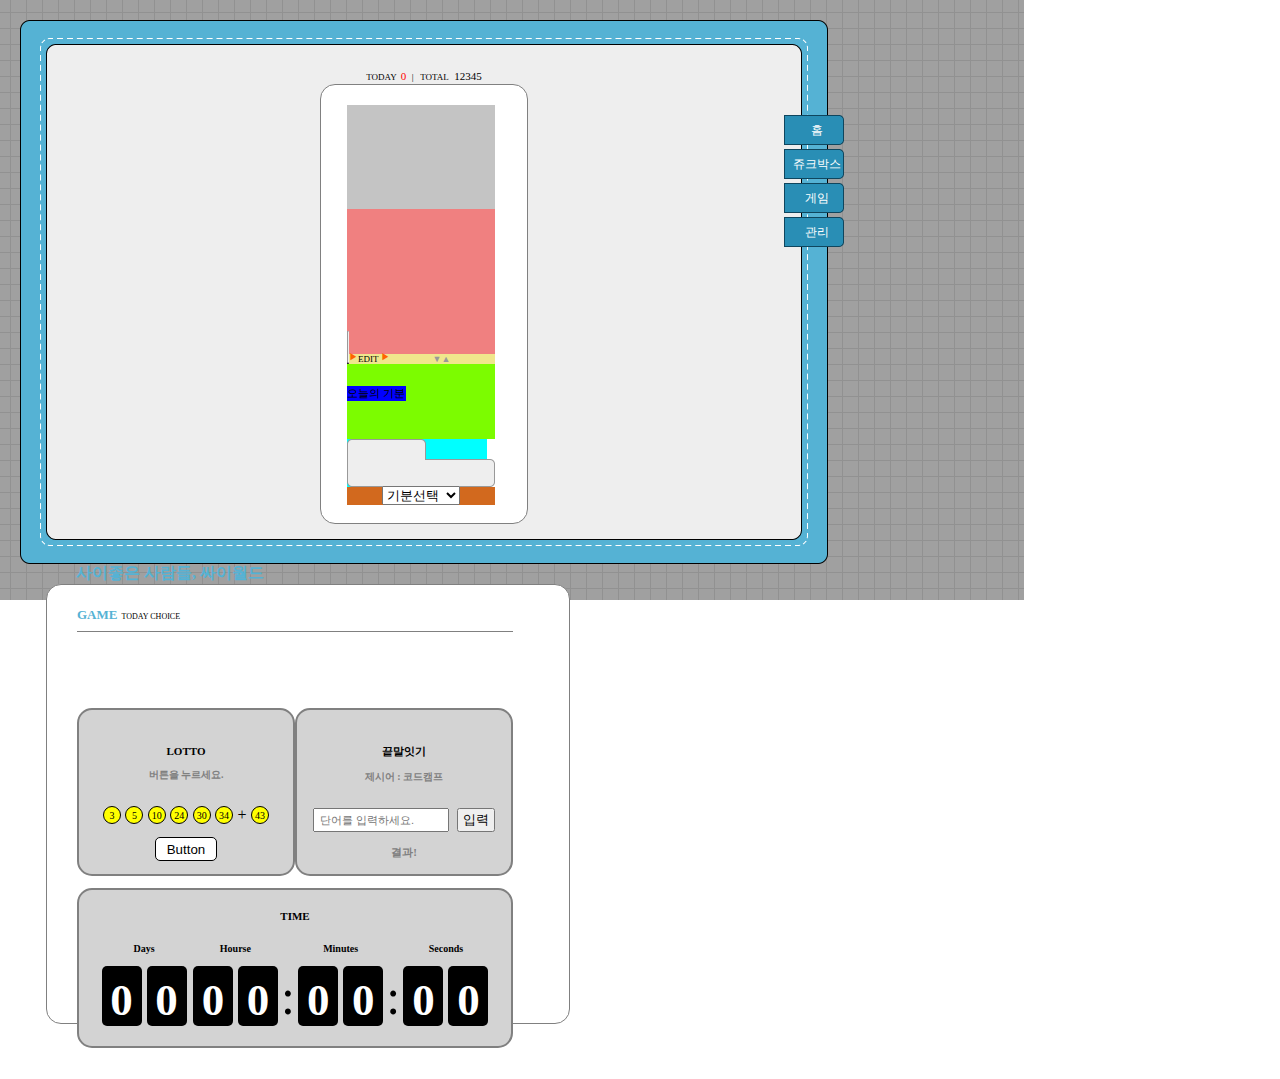
<file: index.html>
<!DOCTYPE html>
<html lang="ko">
<head>
   
    <title>싸이월드</title>
    <link href="./cyworld/styles/index.css" rel="stylesheet">

        
</head>

<body>
    <div class="menu">
        <div class="menu__item1">
            홈
        </div>
        <div class="menu__item2">
            쥬크박스
        </div>
        <div class="menu__item3">
            게임
        </div>
        <div class="menu__item4">
            관리
        </div>
    </div>

    <div class="background">
        <div class ="outer-box">
            <div class="box-line">
                <div class="inner-box">
               
               
                    <div class="inner-box__left">
                        <div class="inner-box__left__header" >
                            <SPan style="color: black ; font-size: 9PX; font-family: Sci Fied Bitmap;"> TODAY &nbsp  </SPan>
                            <SPan style="color: RED ; font-size: 11PX; font-family: Malgun Gothic;"> 0 &nbsp  </SPan>
                            <SPan style="color:black ; font-size: 9PX; font-family: Sci Fied Bitmap;"> | &nbsp TOTAL </SPan>
                            <SPan style="color:black ; font-size: 11PX; font-family: Malgun Gothic;"> &nbsp 12345 </SPan>
                        </div>

                        <div class="inner-box__left__body">   
                            <div class="inner-box__left__body__box">   
                                <div class="photo"></div>
                                <div class="profile"></div>
                                <div class="edit">
                                    <hr class ="line1">
                                    <SPan style="color:#FF6400;">▶</SPan>
                                    <SPan style="color: black;">EDIT</SPan>
                                    <SPan style="color:#FF6400;">  &nbsp▶  </SPan>
                                    <SPan style="color:#999999;">  &nbsp &nbsp &nbsp &nbsp &nbsp &nbsp &nbsp &nbsp  &nbsp&nbsp ▼▲  </SPan>
                                </div>
                                <div class="bottom">
                                        <div class="mood">오늘의 기분
                                        </div>
                                        </div>
                                        <div class = "AAA">   
                                        <img src="cyworld/image/status.png" style="width: 148px; height: 48px" >
                                       
                                        </div>
                                        <span class="moodselcet" >
                                        <select>
                                        <option value="" selected="selected">기분선택</option>
                                        <option value="기쁨">😁기쁨</option>
                                        <option value="슬픔" >😥슬픔</option>
                                        <option value="우울">🙁우울</option>
                                        <option value="피곤함">🥱피곤함</option>
                                        </select>
                                        </span>
                                    
                                </div>
                                  

                                    
                                              

                            </div>
                        </div>
 
                    </div>

                    <div class="inner-box__right">

                        <div class="inner-box__right__header">
                            <SPan style="color: #55B2D4;"> 사이좋은 사람들, 싸이월드 </SPan>
                        </div>

                        <div class="inner-box__right__body">
                            <!-- <iframe src="./setting.html" class="main"></iframe> -->
                            <iframe class = "main" src="./game2.html" width="496px" height="490px" frameborder="0" scrolling="no"></iframe>
                            <!-- <iframe class = "main" src="/jukebox2.html" width="756px" height="490px" frameborder="0" scrolling="no" ></iframe> -->
                            <!-- <iframe class = "main" src="/home.html" width="756px" height="490px" frameborder="0" scrolling="no" ></iframe> -->
                   
                        </div>
                    </div>
                       
                       

                        
                </div>

            

            </div>
        
        </div>
    </div>
</body>
</html>
</file>
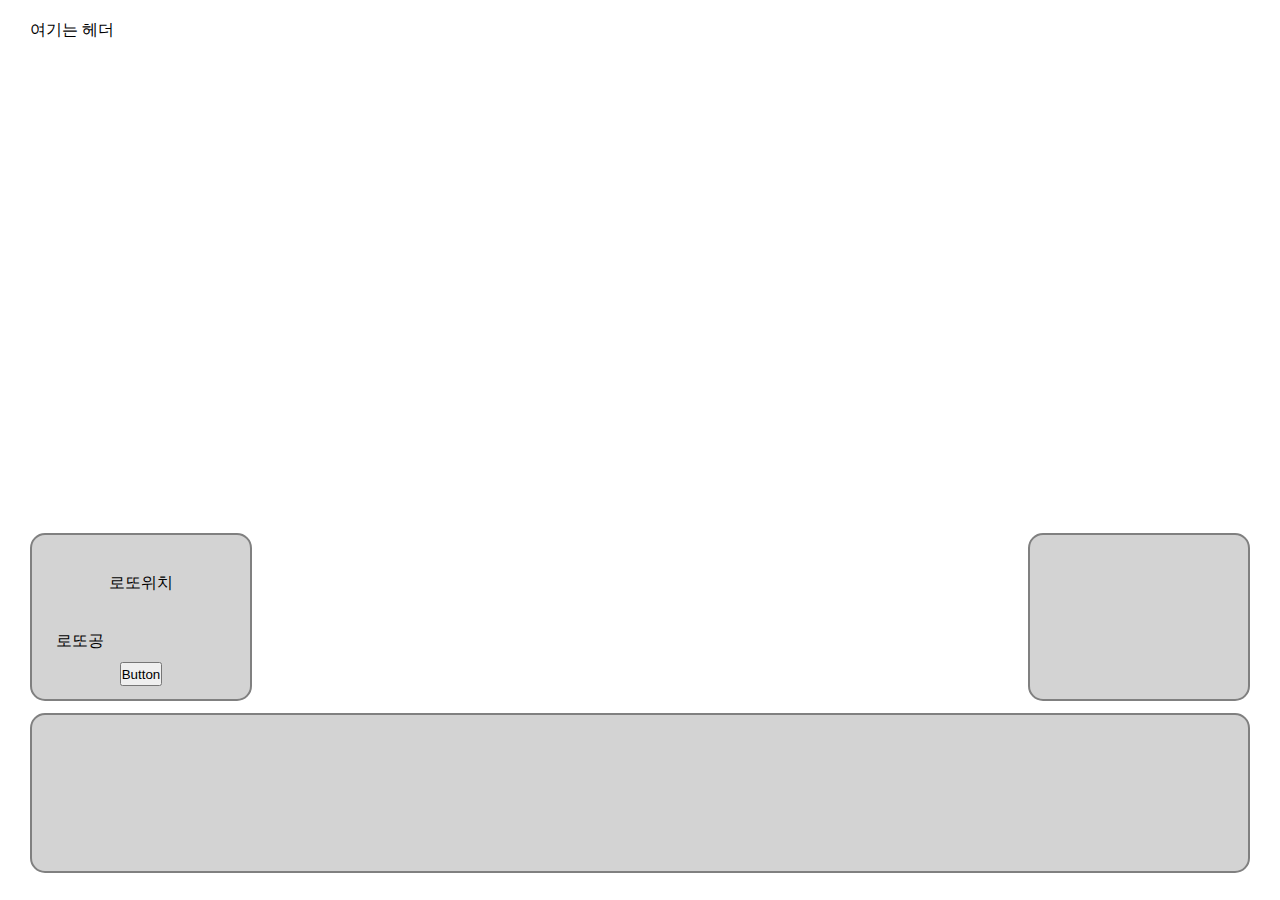
<file: game.html>
<!DOCTYPE html>
<html lang="ko">
<head>
    
    <title>게임</title>
    <link href = "./cyworld/styles/game2.css" rel="stylesheet"/>
</head>
<body>
    <div class = "wrapper">
        <div class = "wrapper__header">
            여기는 헤더
        </div>
        <div class = "wrapper__body">
           <div class = "wrapper__body__top">
               <div class = "wrapper__body__top__left">

                    <div class ="top"> 로또위치</div>
                    <div class =" mid"> 로또공 </div>
                    <div class ="bottom">
                        <button class = "botton">
                            Button
                        </button>

                    </div>

               </div>

               <div class = "wrapper__body__top__right">
                   
            </div>
           </div>
           <div class = "wrapper__body__bottom">

           </div>
        </div>
    </div>
</body>
</html>
</file>
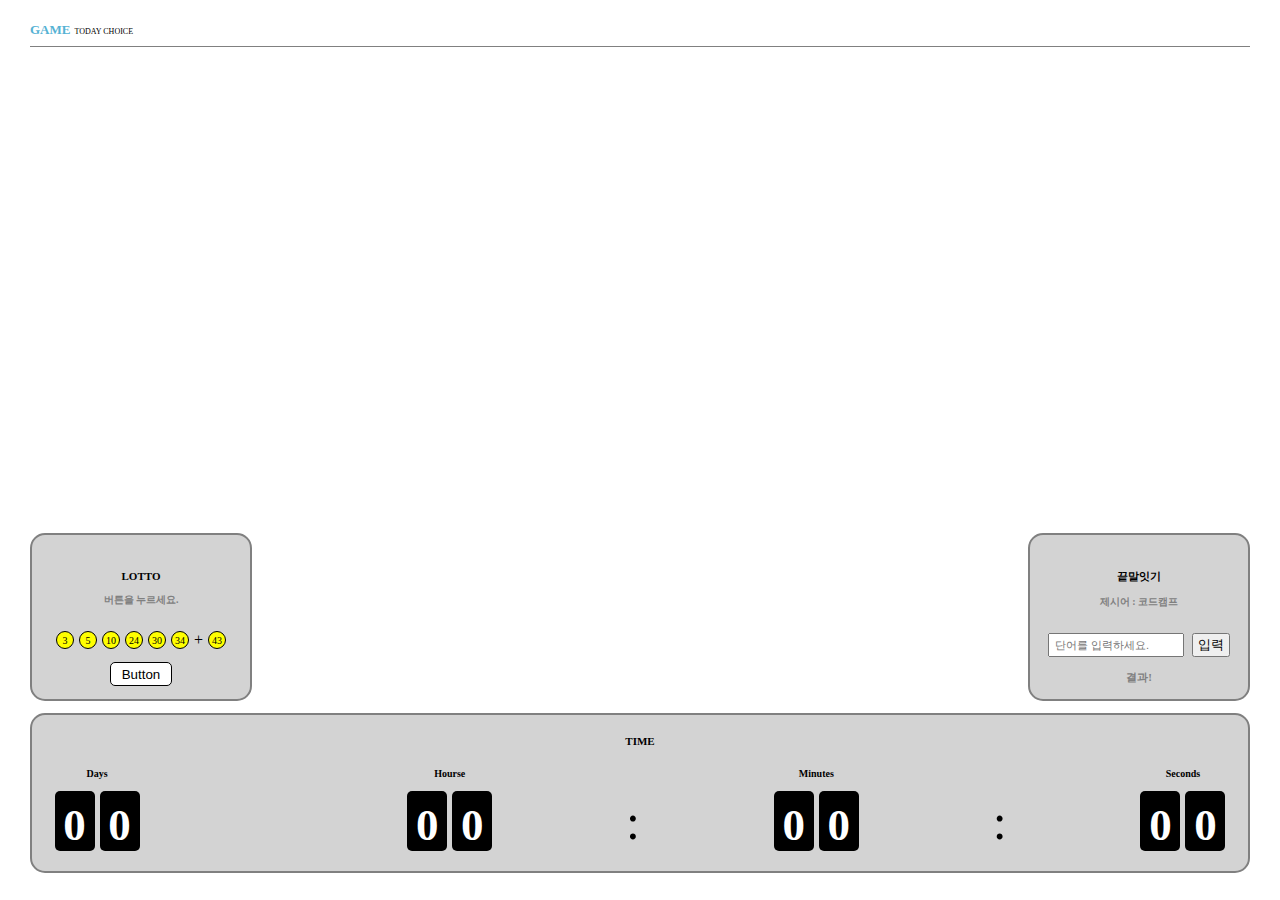
<file: game2.html>
<!DOCTYPE html>
<html lang="ko">
<head>
    <title>게임</title>
    <link href="./cyworld/styles/game2.css" rel="stylesheet"/>
    <link rel="stylesheet" href="https://pro.fontawesome.com/releases/v5.10.0/css/all.css" integrity="sha384-AYmEC3Yw5cVb3ZcuHtOA93w35dYTsvhLPVnYs9eStHfGJvOvKxVfELGroGkvsg+p" crossorigin="anonymous"/>

    <script> function compare(){
        const word = document.getElementById("word").innerText //const word = "코드캠프"
        const lastword =word[word.length-1] // const lastword ="프"


        const myword = document.getElementById("myword").value // const myword ="내가 입력한 단어"
        const firstword = myword[0]  //const firstword = "프"


        if(lastword===firstword){
            document.getElementById("result").innerText = "정답!"
            document.getElementById("word").innerText = myword
        } else {
            document.getElementById("result").innerText = "땡!"
        }
    }

        function change (){
            const number = document.getElementById("number1")
            const changeNumber = Math.floor(Math.random()* 10)

        for(let i=0, i<7, i+1=i){
                number.innerText = changeNumber
        }
           


        }

    
    </script>

</head>
<body>
    <div class="wrapper">
        <div class="wrapper__header">
            <div>
                <span class="sub-title">GAME</span>
                <span class="sub-description">TODAY CHOICE</span>
            </div>
            <div class="divider"></div>
        </div>
        <div class="wrapper__body">
            <div class="wrapper__body__top">
                <div class="wrapper__body__top__left">
                    <div class="top">
                        <i class="fas fa-bell bell"></i>
                        <div class="title">LOTTO</div>
                        <div class="information">버튼을 누르세요.</div>
                    </div>
                    <div class="mid">
                        <div class="ball" id ="number1">3</div>
                        <div class="ball" id ="number2">5</div>
                        <div class="ball" id ="number3">10</div>
                        <div class="ball" id ="number4">24</div>
                        <div class="ball" id ="number5">30</div>
                        <div class="ball" id ="number6">34</div>
                        <div>+</div>
                        <div class="ball" id ="number7">43</div>
                    </div>
                    <div class="bottom">
                        <button onclick ="change()" class="button">Button</button>
                    </div>
                </div>
                <div class="wrapper__body__top__right">
                    <div class="top">
                        <i class="fas fa-cart-arrow-down cart"></i>
                        <div class="title">끝말잇기</div>
                        <div class="information">제시어 : <span id ="word">코드캠프</span></div>
                    </div>
                    <div class="mid">
                        <input id="myword" type="text" placeholder="단어를 입력하세요." />
                        <button onclick="compare()">입력</button>
                    </div>
                    <div class="bottom" id="result">결과!</div>
                </div>
            </div>
            <div class="wrapper__body__bottom">
                <div class="top">
                    TIME
                </div>
                <div class="bottom">
                    <div class="item">
                        <div class="item-title">Days</div>
                        <div class="item-wrapper">
                            <div class="item-each">
                                0
                            </div>
                            <div class="item-each">
                                0
                            </div>
                        </div>
                    </div>
                    <div class="item-space">

                    </div>
                    <div class="item">
                        <div class="item-title">Hourse</div>
                        <div class="item-wrapper">
                            <div class="item-each">
                                0
                            </div>
                            <div class="item-each">
                                0
                            </div>
                        </div>
                    </div>
                    <div class="item-space">
                        :
                    </div>
                    <div class="item">
                        <div class="item-title">Minutes</div>
                        <div class="item-wrapper">
                            <div class="item-each">
                                0
                            </div>
                            <div class="item-each">
                                0
                            </div>
                        </div>
                    </div>
                    <div class="item-space">
                        :
                    </div>
                    <div class="item">
                        <div class="item-title">Seconds</div>
                        <div class="item-wrapper">
                            <div class="item-each">
                                0
                            </div>
                            <div class="item-each">
                                0
                            </div>
                        </div>
                    </div>
                </div>
            </div>
        </div>
    </div>
</body>
</html>
</file>
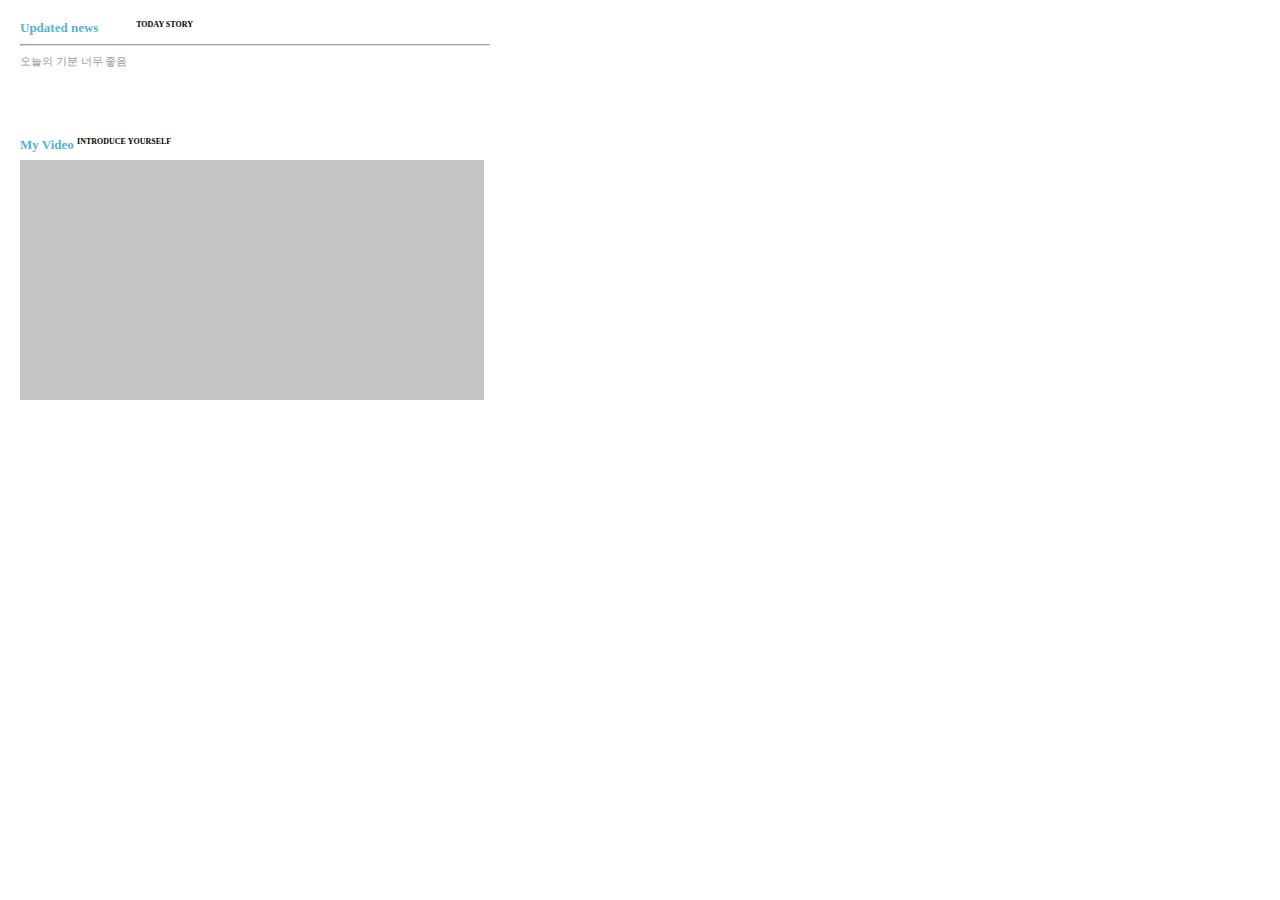
<file: home.html>
<!DOCTYPE html>
<html lang="ko">
<head>
    
    <title>홈</title>
    <link href="./cyworld/styles/home.css" rel="stylesheet">
 
</head>
<body>
<div class="container">
    <div class="topview">
  
     
<div class="topviewTitleWrapper">
        <div class="topview_News">
            <SPan style="color: #55B2D4;"> Updated news </SPan>
        </div>
        <div class="topview_Todaystory">
           TODAY STORY 
        </div>
    </div>
    <hr class="divideLine">

        <div class="topview_mood">
            <SPan style="color: #999999; "> 오늘의 기분 너무 좋음 </SPan>
        </div>
    </div>
        <div class="middleview">
            <div class="middleview_introduction" >
                <SPan style="color: #55B2D4 ; font-size: 13PX; font-family:Malgun Gothic;"> My Video&nbsp  </SPan>
                <SPan style="color: black ; font-size: 8PX; font-family:Sci Fied Bitmap;"> INTRODUCE YOURSELF </SPan>  
            </div>
        </div>
            <div class="lastview">
            </div>
            <div class="lastview">
            
            
            <div class="inner-box__right__body__box">           
            </div>    
        </div>
    </div>
    
</body>
</html>
</file>
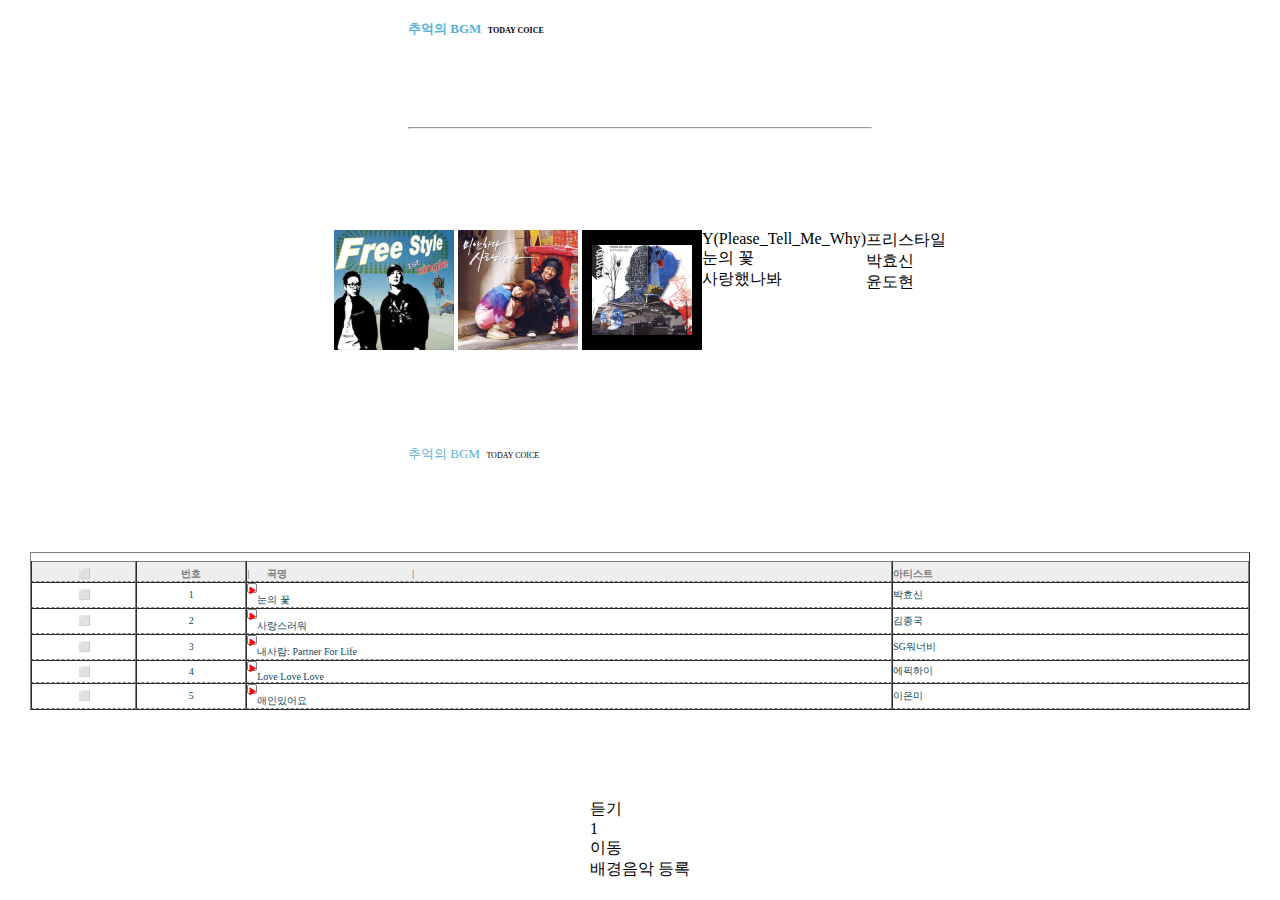
<file: jukebox.html>
<!DOCTYPE html>
<html lang="ko">
<head>
   
    <title>쥬크박스</title>
    <link href="./cyworld/styles/jukebox2.css" rel="stylesheet">

</head>
<body>
    <div class="wrapper">
        <div class="wrapper__header">
            
                <div class="sub-title">  
                <SPan style="color: #55B2D4 ; font-size: 13PX; font-family:Malgun Gothic;"> 추억의 BGM&nbsp   </SPan>
                <SPan style="color: black ; font-size: 8PX; font-family:Sci Fied Bitmap;"> TODAY COICE </SPan>
                </div>
            
        </div>
        <hr class="wrapper__header .divider">

        

        <div class="album-wrapper">
            <div class="album-wrapper__item">
                <img class="album-image1" src="./cyworld/image/jukebox/1.png" >
                <img class="album-image2" src="./cyworld/image/jukebox/2.png" >
                <img class="album-image3" src="./cyworld/image/jukebox/3.png" >
            </div>    
            
            <div class="album-wrapper__song">
                <div class="aaa"> Y(Please_Tell_Me_Why)</div>
                <div class= "bbb" >눈의 꽃</div>
                <div class="ccc"> 사랑했나봐</div>
            </div>
            <div class="album-wrapper__singer">
                <div class="ddd"> 프리스타일</div>
                <div class= "eee" >박효신</div>
                <div class="fff"> 윤도현</div>
            </div>
        </div>


        <div class="wrapper__body">
            <div class=".wrapper__body .sub-title"> 
                <SPan style="color: #55B2D4 ; font-size: 13PX; font-family:Malgun Gothic;"> 추억의 BGM&nbsp   </SPan>
                <SPan style="color: black ; font-size: 8PX; font-family:Sci Fied Bitmap;"> TODAY COICE </SPan>
            </div>
        </div>

        <table class="album-table", table border="1">
            <colgroup>
                <col width="40px">
                <col width="42px">
                <col width="246px">
                <col width="136px">
              </colgroup>

                <tr>
                    <th align=middle>⬜</th>
                    <th>번호</th>
                    <th align=left>|&nbsp&nbsp&nbsp&nbsp&nbsp&nbsp&nbsp곡명&nbsp&nbsp&nbsp&nbsp&nbsp&nbsp&nbsp&nbsp&nbsp&nbsp&nbsp&nbsp&nbsp&nbsp&nbsp&nbsp&nbsp&nbsp&nbsp&nbsp&nbsp&nbsp&nbsp&nbsp&nbsp&nbsp&nbsp&nbsp&nbsp&nbsp&nbsp&nbsp&nbsp&nbsp&nbsp&nbsp&nbsp&nbsp&nbsp&nbsp&nbsp&nbsp&nbsp&nbsp&nbsp&nbsp&nbsp&nbsp&nbsp&nbsp|</th>
                    <th align=left>아티스트</th>
                <tr >
                    <td align=middle>⬜</td>
                    <td align=middle>1</td>
                    <td><div class="arrow" > ▶ </div>&nbsp&nbsp&nbsp&nbsp눈의 꽃</td>
                    <td>박효신</td>
                </tr>

                <tr>
                    <td align=middle>⬜</td>
                    <td align=middle>2</td>
                    <td><div class="arrow"> ▶ </div>&nbsp&nbsp&nbsp&nbsp사랑스러워</td>
                    <td>김종국</td>
                </tr>

                <tr>
                    <td align=middle>⬜</td>
                    <td align=middle>3</td>
                    <td><div class="arrow"> ▶ </div>&nbsp&nbsp&nbsp&nbsp내사람: Partner For Life</td>
                    <td>SG워너비</td>
                </tr>

                <tr>
                    <td align=middle>⬜</td>
                    <td align=middle>4</td>
                    <td><div class="arrow"> ▶ </div>&nbsp&nbsp&nbsp&nbspLove Love Love</td>
                    <td>에픽하이</td>
                </tr>

                <tr>
                    <td align=middle>⬜</td>
                    <td align=middle>5</td>
                    <td><div class="arrow"> ▶ </div>&nbsp&nbsp&nbsp&nbsp애인있어요</td>
                    <td>이은미</td>
                </tr>
                   
           
        </table>

        <div class="wrapper__bottom">
            <div class ="button1">듣기</div>
            <span class ="page">1</span>
            <div class ="button2">이동</div>
            <div class ="button3">배경음악 등록</div>
        </div>


    </div>
    
</body>
</html>
</file>
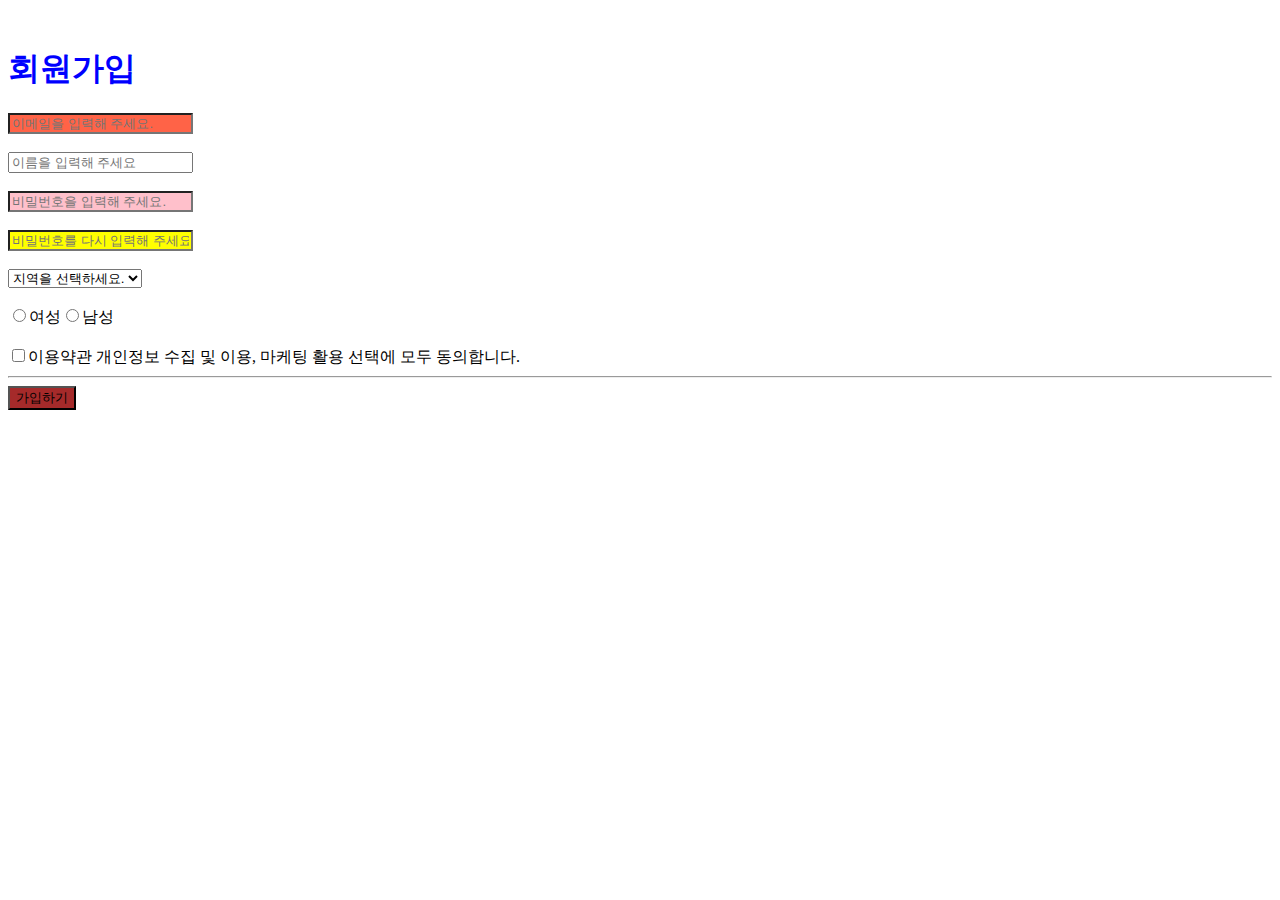
<file: class/01-html/02-signup.html>
<!DOCTYPE html>
<br lang="ko">
<head>
    
    <title>회원가입 연습</title>
    <style>
        

        button {
            background-color: brown;
        }
        .bbb{
            background-color: yellow;
        }
        #ccc{
            background-color: tomato;
        }
        #ggg{
            background-color: pink;
        }
    </style>
</head>
<body>
    <!-- 여기는 회원가입 코드입니다. -->
    <h1 style='color:blue'>회원가입</h1>
    <input id="ccc" type="text" placeholder="이메일을 입력해 주세요."/><br /><br />
    <input type="text" placeholder="이름을 입력해 주세요"/><br /><br />
    <input class="bbb" id="ggg" type="password" placeholder="비밀번호을 입력해 주세요."/><br /><br />
    <input class ="bbb" type="password" placeholder="비밀번호를 다시 입력해 주세요."/><br /><br />
    <select>
        <option disabled selected>지역을 선택하세요.</option>
        <option>서울</option>
        <option>경기도</option>
        <option>인천</option>
        <option>부산</option>
    </select><br /><br />
    <input type="radio" name="aaa"/>여성<input type="radio" name="aaa"/>남성<br /><br />
    <input type="checkbox" />이용약관 개인정보 수집 및 이용, 마케팅 활용 선택에 모두 동의합니다.
    <hr />
    <button>가입하기</button>

    <!-- <input type="button" value="가입하기" /> -->
</body>
</html>
</file>
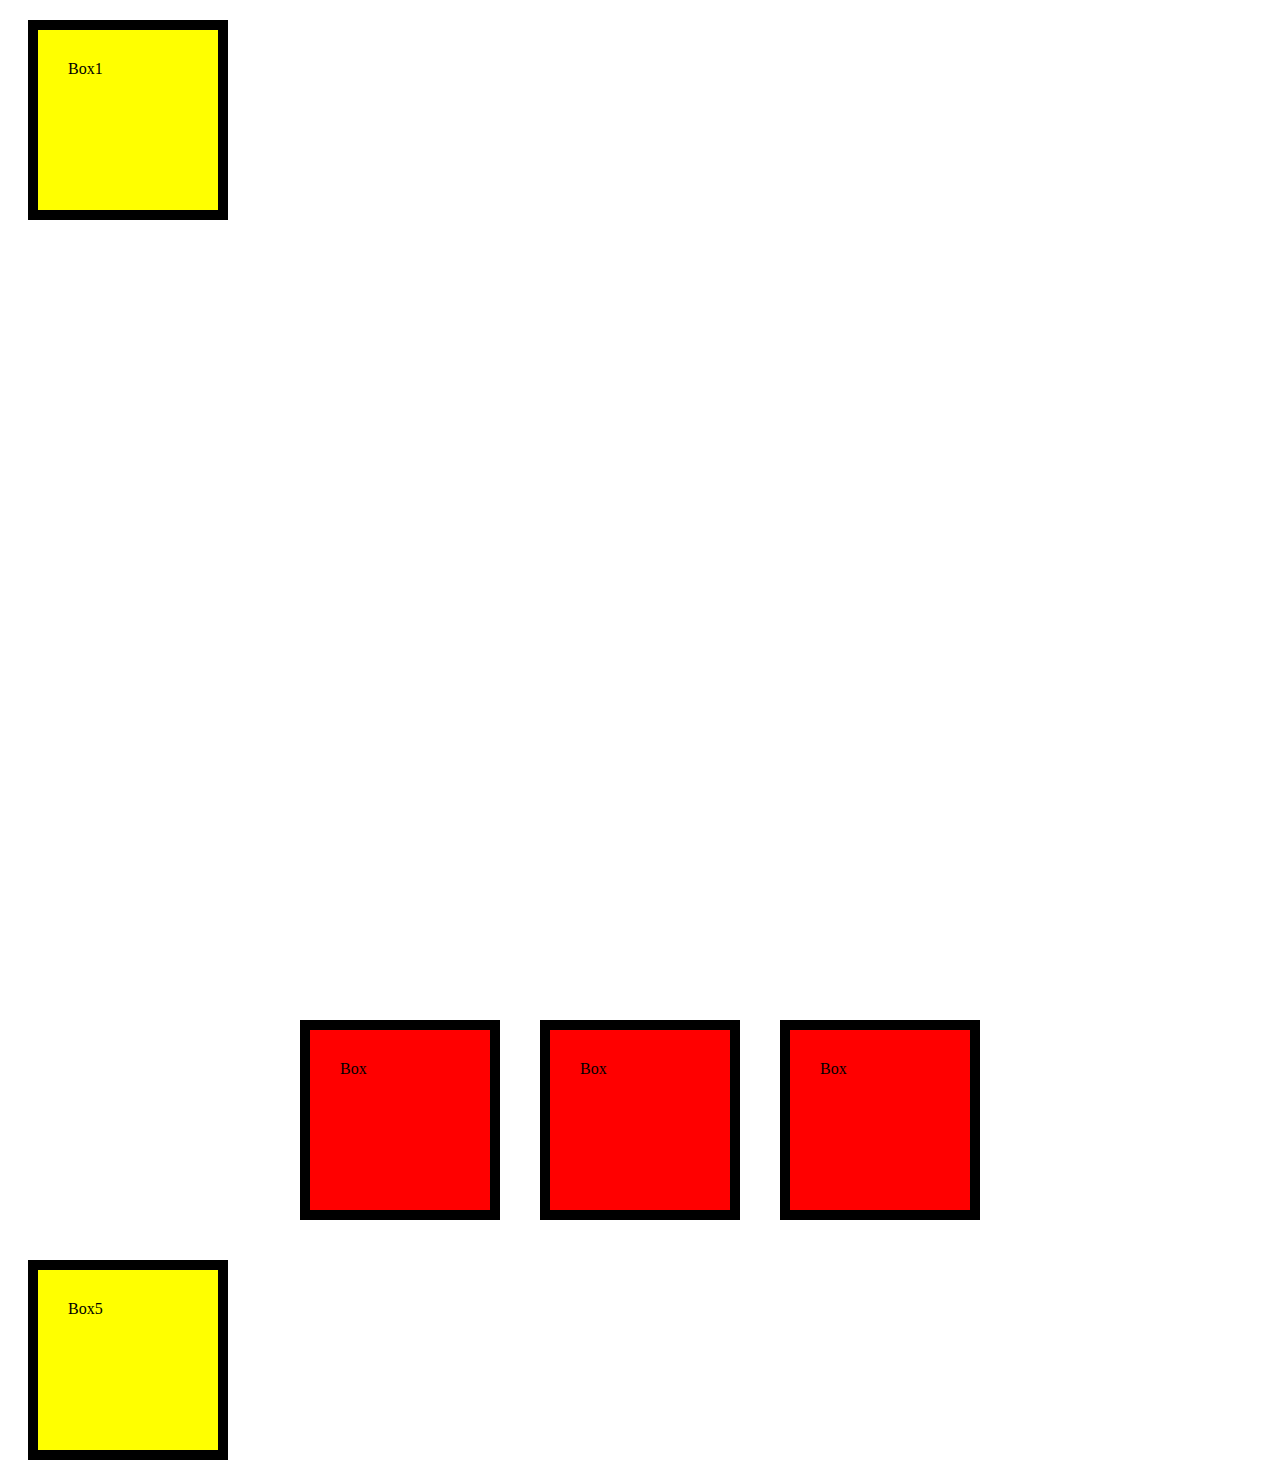
<file: class/02-css/01-box.html>
<!DOCTYPE html>
<html lang="ko">
<head>
   
    <title>박스모델</title>
    <!-- <style>
    </style> -->
    <link href="01-box.css" rel="stylesheet"/>
    
</head>
<body>
    <div class="aaa">Box1</div>
    <div class="wrapper">
        <div class="item">Box</div>
        <div class="item">Box</div>
        <div class="item">Box</div>
    </div>
    <div class="aaa">Box5</div>
    
</body>
</html>
</file>
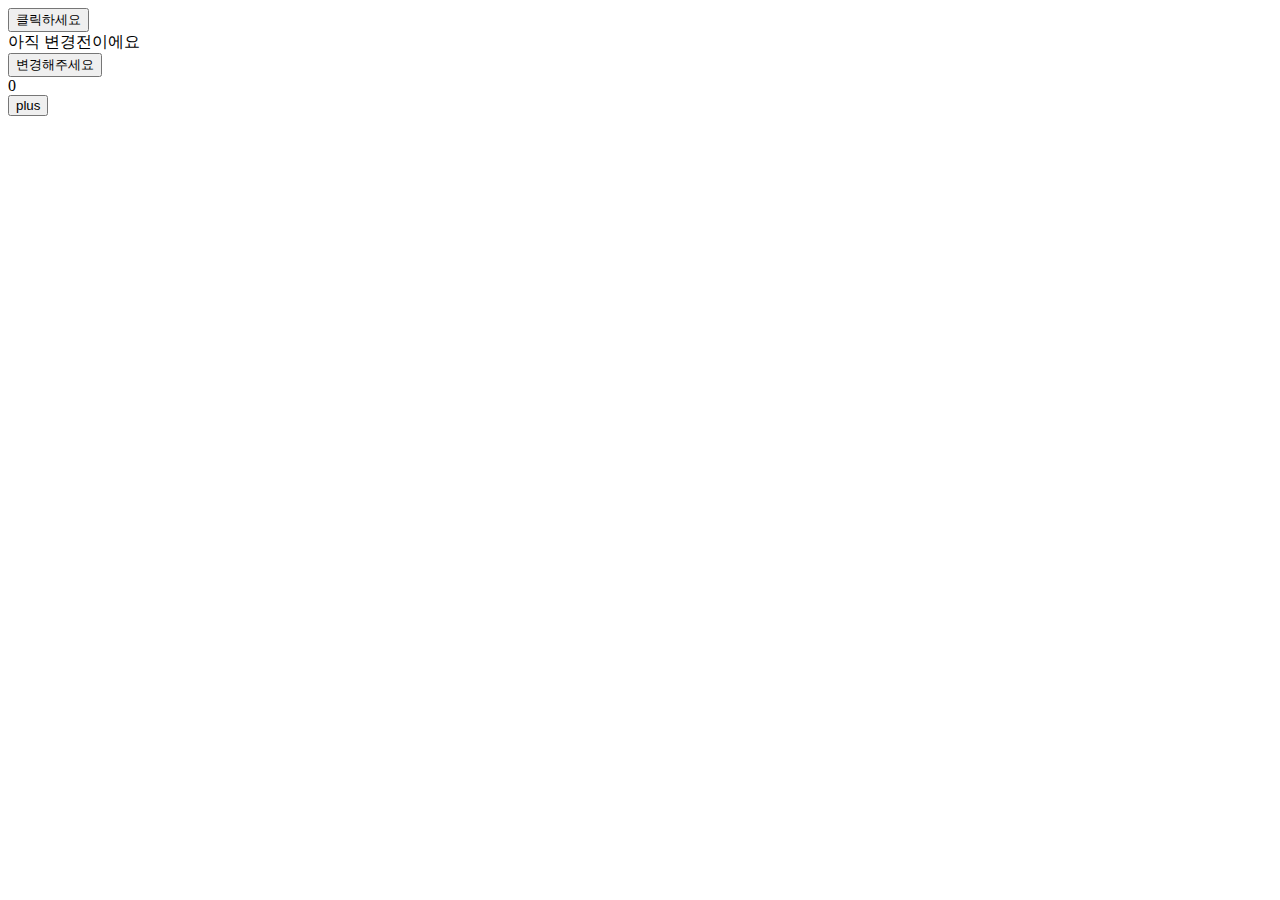
<file: class/03-javascript/03-htmi-javascript.html>
<!DOCTYPE html>
<html lang="ko">
<head>
    
    <title>HTML과 JAVASCRIPT</title>
    <script>
        function hello(){
            alert("안녕하세요~")
        }

        function myChange(){
            document.getElementById("aaa").innerText = "변경되었습니다."
        }

        function myPlus(){
            const temp = document.getElementById("bbb").innerText
            document.getElementById("bbb").innerText = Number(temp)+1
        }
    </script>
</head>
<body>
    <button onclick="hello()">클릭하세요</button>

    <div id = "aaa">아직 변경전이에요</div>
    <button onclick="myChange()">변경해주세요</button>

    <div id="bbb">0</div>
    <button onclick="myPlus()">plus</button>

</body>
</html>
</file>
<file: cyworld/styles/index.css>
*{
    box-sizing: border-box;
    margin: 0px;
    padding: 0px;
}

.menu {
    width: 60px;
    height: 132px;
    position: absolute;
    top: 115px;
    left: 784px;
    display: flex;
    flex-direction: column;
    justify-content: space-between;
   
}
.menu__item1 {
    width: 60px;
    height: 30px;
    background-image: url('../image/menu-item.png');
    display: flex;
    flex-direction: row;
    justify-content: center;
    align-items:center;
    font-size: 12px;
    color: white;
    padding-left: 6px;
    cursor: pointer;
    }

.menu__item2 {
     width: 60px;
    height: 30px;
    background-image: url('../image/menu-item.png');
    display: flex;
    flex-direction: row;
    justify-content: center;        
    align-items:center;
    font-size: 12px;
    color: white;
    padding-left: 6px;
    cursor: pointer;
    }

    .menu__item3 {
        width: 60px;
        height: 30px;
        background-image: url('../image/menu-item.png');
        display: flex;
        flex-direction: row;
        justify-content: center;
        align-items:center;
        font-size: 12px;
        color: white;
        padding-left: 6px;
        cursor: pointer;
        }

        .menu__item4 {
            width: 60px;
            height: 30px;
            background-image: url('../image/menu-item.png');
            display: flex;
            flex-direction: row;
            justify-content: center;
            align-items:center;
            font-size: 12px;
            color: white;
            padding-left: 6px;
            cursor: pointer;
            
        }           
.background {
    width: 1024px;
    height: 600px;
    background-image: url('/cyworld/image/background.png');
    padding-top: 20px;
    padding-left: 20px;

}
.outer-box {
    width:808px;
    height: 544px;
    background-image: url('/cyworld/image/outer-box.png') ;
    background-size: 100% 100%;
    padding-top: 18px;
    padding-left: 20px;


}

.box-line {
    width:768px;
    height: 508px;
    background-image: url('/cyworld/image/box-line.png') ;
    padding: 6px;
}

.inner-box{
    width:756px;
    height:496px;
    background-image: url('/cyworld/image/inner-box.png') ;
    display: flex;
    flex-direction : row;
    justify-content: space-around;
    
    

}


.inner-box__left {
    width: 220px;
    height: 490px;
    padding-left: 6px;
   
    
    
}

.inner-box__left__header {
    width :208px;
    height : 38px;
    display :inline-flex;
    flex-direction: row ;
    justify-content:  center;
    align-items:  flex-end;
    
}
   
  
 

.inner-box__left__body {
    width :208px;
    height : 440px;
    background-color : white;
    border: 1px solid gray;
    border-radius: 15px;
    padding-left: 6px;
    
        
}

.inner-box__left__body__box {
    width :148px;
    height : 440px;
    display: flex;
    flex-direction: column;
    margin-left: 20px ;
  
    
    
}


.inner-box__left__body__box .photo{
    width :148px;
    height : 133px;
    background-color: #c4c4c4;
    display: flex;
    flex-direction: row;
    /* justify-content: start; */
    margin-top: 20px;
    
}


.inner-box__left__body__box .profile{
    width :148px;
    height : 187px;
    /* background-color: palegreen; */
    display: flex;
    flex-direction: row;
    justify-content: start;
    /* margin-top: 20px; */
    background-color: lightcoral;
    
}

    

.inner-box__left__body__box .edit {
    width :148px;
    height :10px;
    font-family: Sci Fied Bitmap;
    font-size: 9px;
    display: flex;
    flex-direction: row;
    align-items: flex-end; 
    background-color: khaki;
    
}
   
.line1{
    border-bottom:2px solid black;
    
    padding-top: 30px;

}

.AAA{
    width: 140px; 
    height: 48px;  
    display: flex;
    flex-direction: row;
    justify-content: start;
    padding-bottom: 22px;  
    background-color: cyan;

}

.moodselcet{ 
    width: 140;
    height: 18px;
    background-color: chocolate;
    display: flex;
    flex-direction: row;
    justify-content: center;
    align-items: flex-end;
    margin-bottom: 20px;
   
    
    
    
}

.inner-box__left__body__box .bottom .moodselcet > select {
    width: 140px;
    height: 18px;
    font-family: Malgun Gothic;
    font-style: normal;
    font-weight: normal;
    font-size: 11px;
    color: #000000;
    display: flex;
    flex-direction: row;
  
   
    
   


}

.inner-box__left__body__box .bottom{
    Width: 148px;
    Height:90px;
    box-sizing: border-box;
    padding-top:22px ;
    
    background-color: lawngreen;
 
}


.mood{
    Width: 59px;
    Height:15px;
    color: #000000;
    font-family: Malgun Gothic;
    font-style: normal;
    font-weight: normal;
    font-size: 11px;
    background-color: blue;
    display: flex;
    flex-direction: column;
    align-items: baseline;
    
   
    
  

   

}
    
    
.inner-box__right {
    width: 542px;
    height: 490px;
    z-index: 1;
    

    
 
    
}

.inner-box__right__header {
    width :524px;
    height : 44px;
    display : flex;
    flex-direction: row;
    justify-content:  flex-start;
    align-items:  flex-end;
    font-family: Malgun Gothic;
    font-style: normal;
    font-weight: bold;
    font-size: 16px;
    padding-left: 30px;
   
}

.inner-box__right__body {
    width : 524px;
    height : 440px;
    background-color : white;
    border: 1px solid gray;
    border-radius: 15px;
   
  
}
</file>
<file: cyworld/styles/game2.css>
* {
    box-sizing: border-box;
    margin: 0px;
    padding: 0px;
}

html, body {
    width: 100%;
    height: 100%;
}

.wrapper {
    width: 100%;
    height: 100%;
    padding: 20px 30px 27px 30px;
    display: flex;
    flex-direction: column;
    justify-content: space-between;
}

.wrapper__header {
    width: 100%;
}
.wrapper__header .divider {
    margin: 8px 0px;
    border-bottom: 1px solid gray;
}

.sub-title {
    font-size: 13px;
    font-weight: bold;
    color: #55B2D4;
}

.sub-description {
    font-size: 8px;
}

.wrapper__body {
    width: 100%;
    height: 340px;
    display: flex;
    flex-direction: column;
    justify-content: space-between;
}

.wrapper__body__top {
    width: 100%;
    height: 168px;
    display: flex;
    flex-direction: row;
    justify-content: space-between;
}
.wrapper__body__top__left {
    width: 222px;
    height: 168px;
    background-color: lightgray;
    border: 2px solid gray;
    border-radius: 15px;
    display: flex;
    flex-direction: column;
    justify-content: space-evenly;
}

.wrapper__body__top__left .top {
    width: 100%;
    height: 70px;
    display: flex;
    flex-direction: column;
    justify-content: space-evenly;
    align-items: center;
}
.wrapper__body__top__left .top .bell {
    font-size: 28px;
    color: yellow;
}
.wrapper__body__top__left .top .title {
    font-size: 11px;
    font-weight: bold;
}
.wrapper__body__top__left .top .information {
    font-size: 10px;
    font-weight: bold;
    color: gray;
}

.wrapper__body__top__left .mid {
    width: 100%;
    height: 18px;
    display: flex;
    flex-direction: row;
    justify-content: space-between;
    padding-left: 24px;
    padding-right: 24px;
}
.wrapper__body__top__left .mid .ball {
    width: 18px;
    height: 18px;
    font-size: 10px;
    background-color: yellow;
    border: 1px solid black;
    border-radius: 50%;
    display: flex;
    flex-direction: row;
    justify-content: center;
    align-items: center;
}

.wrapper__body__top__left .bottom {
    width: 100%;
    height: 24px;
    display: flex;
    flex-direction: row;
    justify-content: center;
}
.wrapper__body__top__left .button {
    width: 62px;
    height: 24px;
    border: 1px solid black;
    background-color: white;
    border-radius: 5px;
}


.wrapper__body__top__right {
    width: 222px;
    height: 168px;
    background-color: lightgray;
    border: 2px solid gray;
    border-radius: 15px;
    display: flex;
    flex-direction: column;
    justify-content: space-evenly;
}
.wrapper__body__top__right .top {
    width: 100%;
    height: 70px;
    display: flex;
    flex-direction: column;
    justify-content: space-evenly;
    align-items: center;
}
.wrapper__body__top__right .top .cart {
    font-size: 28px;
    color: green;
}
.wrapper__body__top__right .top .title {
    font-size: 11px;
    font-weight: bold;
}
.wrapper__body__top__right .top .information {
    font-size: 10px;
    font-weight: bold;
    color: gray;
}

.wrapper__body__top__right .mid {
    width: 100%;
    display: flex;
    flex-direction: row;
    justify-content: center;
}
.wrapper__body__top__right .mid input {
    width: 136px;
    height: 24px;
    font-size: 11px;
    padding-left: 5px;
    padding-right: 5px;
}
.wrapper__body__top__right .mid button {
    width: 38px;
    height: 24px;
    margin-left: 8px;
}


.wrapper__body__top__right .bottom {
    width: 100%;
    color: gray;
    font-size: 11px;
    font-weight: bold;
    display: flex;
    flex-direction: row;
    justify-content: center;
}

.wrapper__body__bottom {
    width: 100%;
    height: 160px;
    background-color: lightgray;
    border: 2px solid gray;
    border-radius: 15px;
    padding: 20px;
    display: flex;
    flex-direction: column;
    justify-content: space-between;
}
.wrapper__body__bottom .top {
    font-size: 11px;
    font-weight: bold;
    display: flex;
    flex-direction: row;
    justify-content: center;
}
.wrapper__body__bottom .bottom {
    display: flex;
    flex-direction: row;
    justify-content: space-between;
}
.wrapper__body__bottom .item {
    display: flex;
    flex-direction: column;
    justify-content: space-between;
    align-items: center;
    font-size: 10px;
    font-weight: bold;
}
.wrapper__body__bottom .item-title {
    margin-top: 5px;
    margin-bottom: 5px;
}
.wrapper__body__bottom .item .item-wrapper {
    display: flex;
    flex-direction: row;
}
.wrapper__body__bottom .item .item-each {
    width: 40px;
    height: 60px;
    font-size: 45px;
    color: white;
    background-color: black;
    margin-left: 2.5px;
    margin-right: 2.5px;
    border-radius: 5px;
    display: flex;
    flex-direction: column;
    justify-content: flex-end;
    align-items: center;
}
.wrapper__body__bottom .item-space {
    padding-top: 30px;
    font-size: 50px;
}
</file>
<file: cyworld/styles/home.css>
*{
    box-sizing: border-box;
    margin: 0px;
    padding: 0px;
}

.container{
    display: flex;
    flex-direction: column;
    padding-top:20px;
    padding-left:20px;
}
.topview {
    width: 470px;
    height: 45px;
}
.topviewTitleWrapper{
    width:173px;
    display: flex;
    justify-content: space-between;
    padding-bottom:8px;
}
.divideLine{
    border-bottom:1px solid rgba(0,0, 0, 0.1);
    margin-bottom:8px;
}
    
.topview_mood {
    display : flex;
    flex-direction: row;
    font-family: Malgun Gothic;
    font-style: normal;  
    font-size: 11px;

    
}

.topview_News {
    display : flex;
    flex-direction: row;
    font-family: Malgun Gothic;
    font-style: normal;  
    font-weight: bold;
    font-size: 13px;
}

.topview_Todaystory {
    display : flex;
    flex-direction: row;
    font-family: Sci Fied Bitmap;
    font-style: normal;  
    font-weight: bold;
    font-size: 8px;

}

.middleview {
    width: 524px;
    height: 95px;

}                
  

.middleview_introduction {
    display : flex;
    flex-direction: row;
    font-family: Malgun Gothic;
    font-style: normal;  
    font-weight: bold;
    padding-top:72px;
    
    
 
}




.inner-box__right__body__box{
    width : 464px;
    height : 240px;
    background-color :#C4C4C4;
}
</file>
<file: cyworld/styles/jukebox2.css>
* {
    box-sizing: border-box;
    margin: 0px;
    padding: 0px;
}

html, body {
    width: 100%;
    height: 100%;
}

.wrapper {
    width: 100%;
    height: 100%;
    padding: 20px 30px;
    display: flex;
    flex-direction: column;
    justify-content: space-between;
    align-items: center;
}

.wrapper__header {
    width: 464px;
}
.wrapper__header .divider {
    margin: 8px 0px;
    border-bottom: 1px solid gray;
}

.wrapper__body {
    width: 464px;
}
.wrapper__body .sub-title {
    margin-bottom: 8px;
}
.wrapper__body .video {
    width: 100%;
}

.sub-title {
    font-size: 13px;
    font-weight: bold;
    color: #55B2D4;
}

.sub-description {
    font-size: 8px;
}

.album-wrapper {
    display: flex;
    flex-direction: row;
    justify-content: space-around;
    padding-top: 12px;
}
.album-wrapper__item .album-image {
    width: 120px;
    height: 120px;
}
.album-wrapper__item .album-song {
    font-size: 11px;
    font-weight: bold;
    color: #0F465E;
    display: flex;
    flex-direction: row;
    justify-content: center;
}
.album-wrapper__item .album-singer {
    font-size: 10px;
    font-weight: bold;
    color: gray;
    display: flex;
    flex-direction: row;
    justify-content: center;
}

.album-table {
    border-spacing: 0px;
    width: 100%;
    padding-top: 8px;
}
.album-table th {
    height: 20px;
    font-size: 10px;
    font-weight: bold;
    color: gray;
    background-color: #EEEEEE;
    padding-top: 5px;
    border-top: 1px solid gray;
    border-bottom: 1px dashed gray;
}
.album-table td {
    height: 20px;
    font-size: 10px;
    color: #0F465E;
    border-bottom: 1px dashed gray;
}
.album-table-checkbox {
    width: 5%;
    text-align: center;
}
.album-table-number {
    width: 10%;
    text-align: center;
}
.album-table-song {
    width: 45%;
    text-align: left;
}
.album-table-singer {
    width: 30%;
    text-align: left;
}

.arrow {
    width: 10px;
    height: 10px;
    text-align: center;
    color: red;
    border: 1px solid gray;
    border-radius: 2px;
}

.album-table-footer {
    display: flex;
    flex-direction: row;
    justify-content: space-between;
    font-size: 10px;
    padding-top: 10px;
}
.album-table-footer button {
    font-size: 8px;
    color: gray;
    padding: 3px;
    background: linear-gradient(180deg, #FFFFFF 0%, #FFFFFF 57.43%, #DDDDDD 100%);
    border: 1px solid gray;
    border-radius: 5px;
}
.album-table-footer__center span {
    color: red;
}
</file>
<file: class/02-css/01-box.css>
.aaa {
    width: 200px;
    height: 200px;
    background-color: yellow;
    border: 10px solid black;
    padding: 30px;
    margin: 20px;
    box-sizing: border-box
}

.item {
    width: 200px;
    height: 200px;
    background-color: red;
    border: 10px solid black;
    padding: 30px;
    margin: 20px;
    box-sizing: border-box
}

.wrapper {
height: 1000px;


    display: flex;
    flex-direction: row;
    justify-content: center;
    align-items: flex-end;
}
</file>
